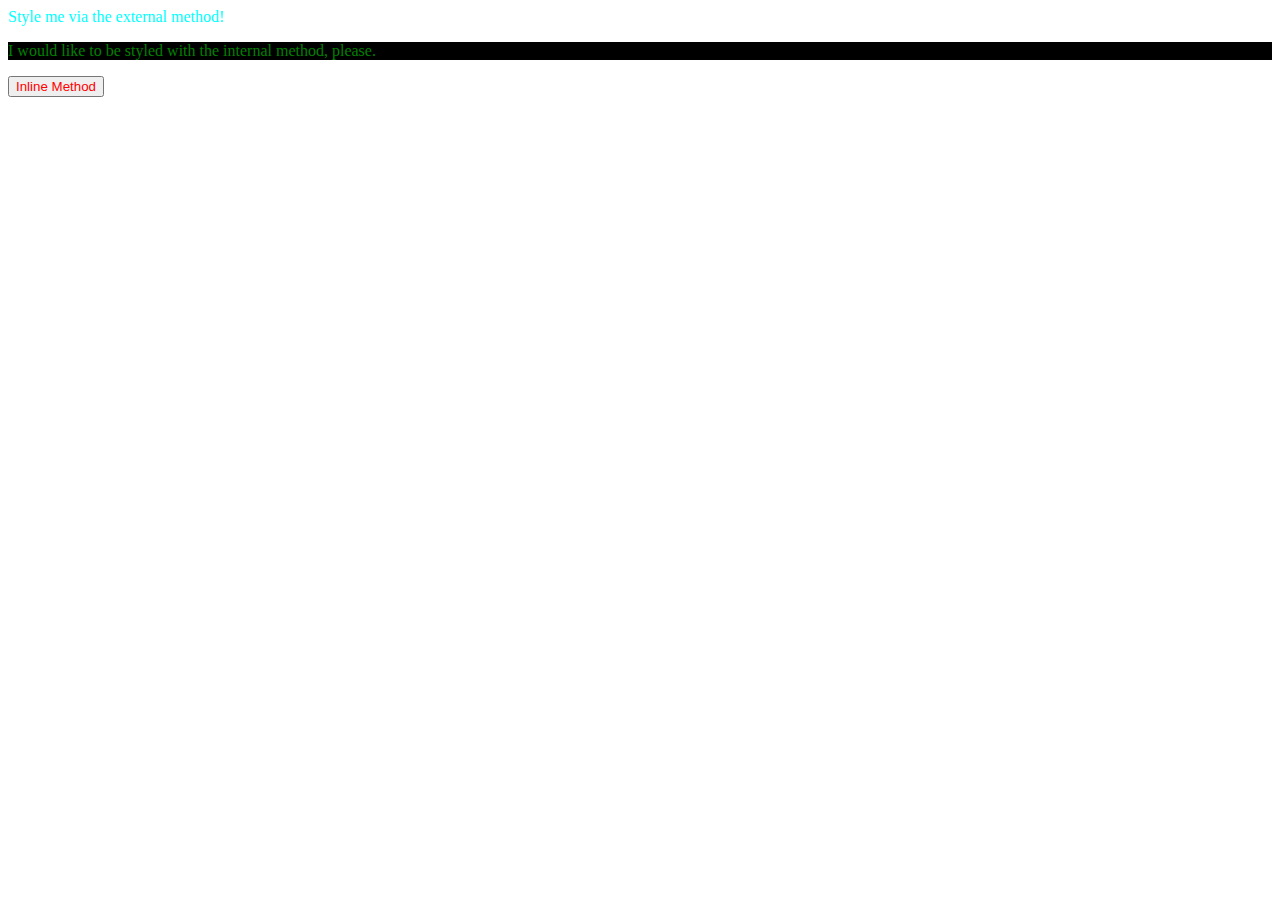
<file: foundations/01-css-methods/index.html>
<!DOCTYPE html>
<html lang="en">
  <head>
    <meta charset="UTF-8">
    <meta http-equiv="X-UA-Compatible" content="IE=edge">
    <meta name="viewport" content="width=device-width, initial-scale=1.0">
    <title>Methods for Adding CSS</title>
    <head>
      <link rel="stylesheet" href="estilo.css">
    </head>
    <style>
      
     #sete {
      color:green;
      background-color: black;
     }

    </style>
  </head>
  <body>
    <div id="externo">Style me via the external method!</div>
    <p id="sete">I would like to be styled with the internal method, please.</p>
    <button style="color:red;">Inline Method</button>

  
  </body>
</html>
</file>
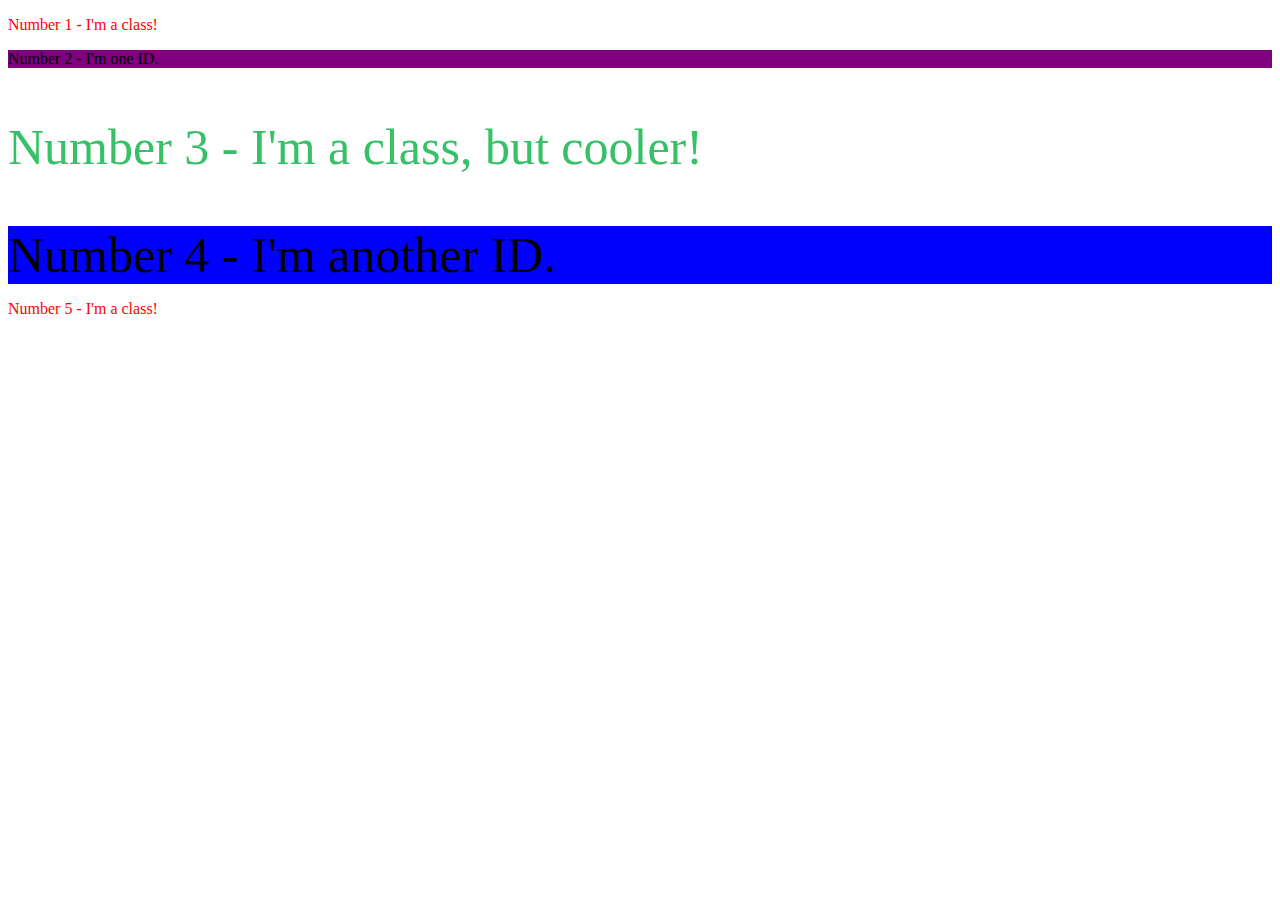
<file: foundations/02-class-id-selectors/index.html>
<!DOCTYPE html>
<html lang="en">
  <head>
    <meta charset="UTF-8">
    <meta http-equiv="X-UA-Compatible" content="IE=edge">
    <meta name="viewport" content="width=device-width, initial-scale=1.0">
    <title>Class and ID Selectors</title>
    <link rel="stylesheet" href="style.css">
  </head>
  <body>
    <p class="classe">Number 1 - I'm a class!</p>
    <div id="um">Number 2 - I'm one ID.</div>
    <p class=" adjust_fontsize nova_classe">Number 3 - I'm a class, but cooler!</p>
    <div id="dois" class="adjust_fontsize">Number 4 - I'm another ID.</div>
    <p class=" classe">Number 5 - I'm a class!</p>
  </body>
</html>
</file>
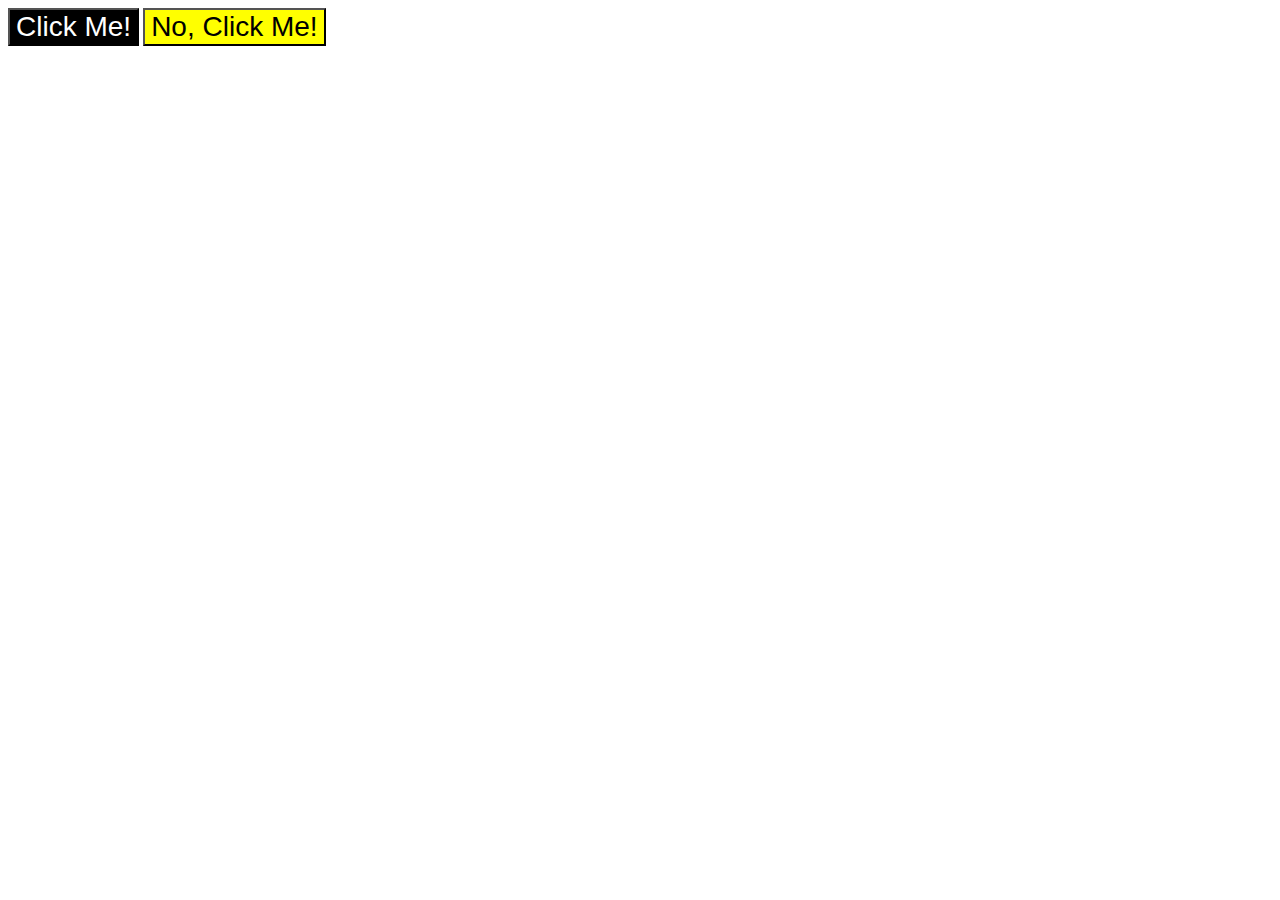
<file: foundations/03-grouping-selectors/index.html>
<!DOCTYPE html>
<html lang="en">
  <head>
    <meta charset="UTF-8">
    <meta http-equiv="X-UA-Compatible" content="IE=edge">
    <meta name="viewport" content="width=device-width, initial-scale=1.0">
    <title>Grouping Selectors</title>
    <link rel="stylesheet" href="style.css">
  </head>
  <body>
    <button class="first">Click Me!</button>
    <button class="second">No, Click Me!</button>
  </body>
</html>
</file>
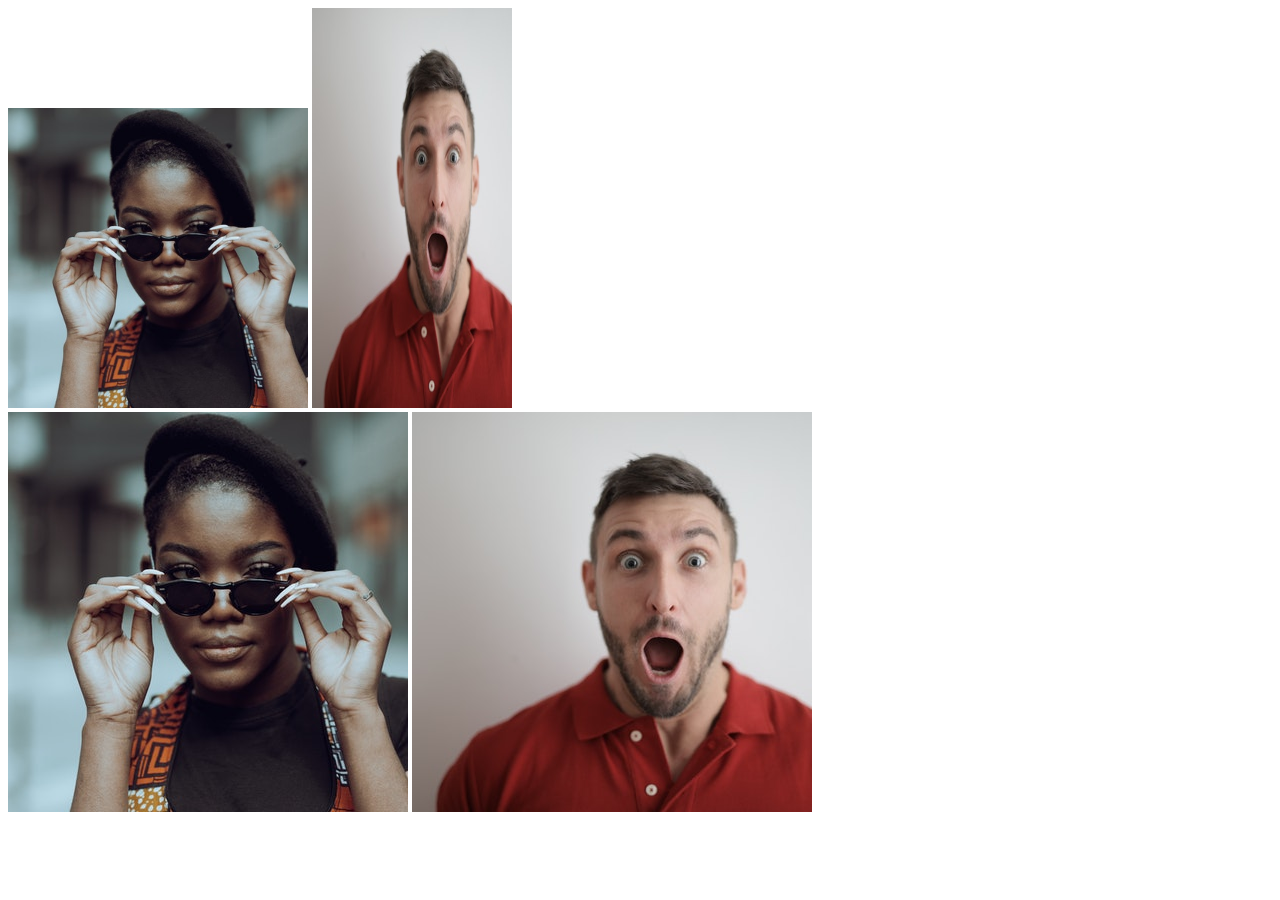
<file: foundations/04-chaining-selectors/index.html>
<!DOCTYPE html>
<html lang="en">
  <head>
    <meta charset="UTF-8">
    <meta http-equiv="X-UA-Compatible" content="IE=edge">
    <meta name="viewport" content="width=device-width, initial-scale=1.0">
    <title>Chaining Selectors</title>
    <link rel="stylesheet" href="style.css">
  </head>
  <body>
    <!-- Check image source path. Review Foundations lesson - Links and Images -->
    <!-- Use the classes BELOW this line -->
    <div>
      <img class="avatar proportioned" src="images/pexels-katho-mutodo-8434791.jpg" alt="Woman with glasses">
      <img class="avatar distorted" src="images/pexels-andrea-piacquadio-3777931.jpg" alt="Man with surprised expression">
    </div>
    <!-- Use the classes ABOVE this line -->
    <div>
      <img class="original proportioned" src="images/pexels-katho-mutodo-8434791.jpg" alt="Woman with glasses">
      <img class="original distorted" src="images/pexels-andrea-piacquadio-3777931.jpg" alt="Man with surprised expression">
    </div>
  </body>
</html>
</file>
<file: foundations/01-css-methods/estilo.css>
#externo{
    color:aqua;
}
</file>
<file: foundations/02-class-id-selectors/style.css>
.classe{
    color:red
}

#um{

background-color: purple;


}

#dois{


    background-color: blue;


}

.nova_classe{

    color: rgb(55, 193, 103);
    font-size: large;

}

.adjust_fontsize{


  font-size: 50px;
}
</file>
<file: foundations/03-grouping-selectors/style.css>
.first, .second{

   font-size: 28px;
   font-family: Arial, Helvetica, sans-serif;
}

.first{

    background-color: black;
    color: white;

}

.second{

    background-color: yellow;
}
</file>
<file: foundations/04-chaining-selectors/style.css>
.avatar.proportioned {
    height: auto;
    width: 300px;
  }
  
  .avatar.distorted {
    height: 400px;
    width: 200px;
  }
</file>
